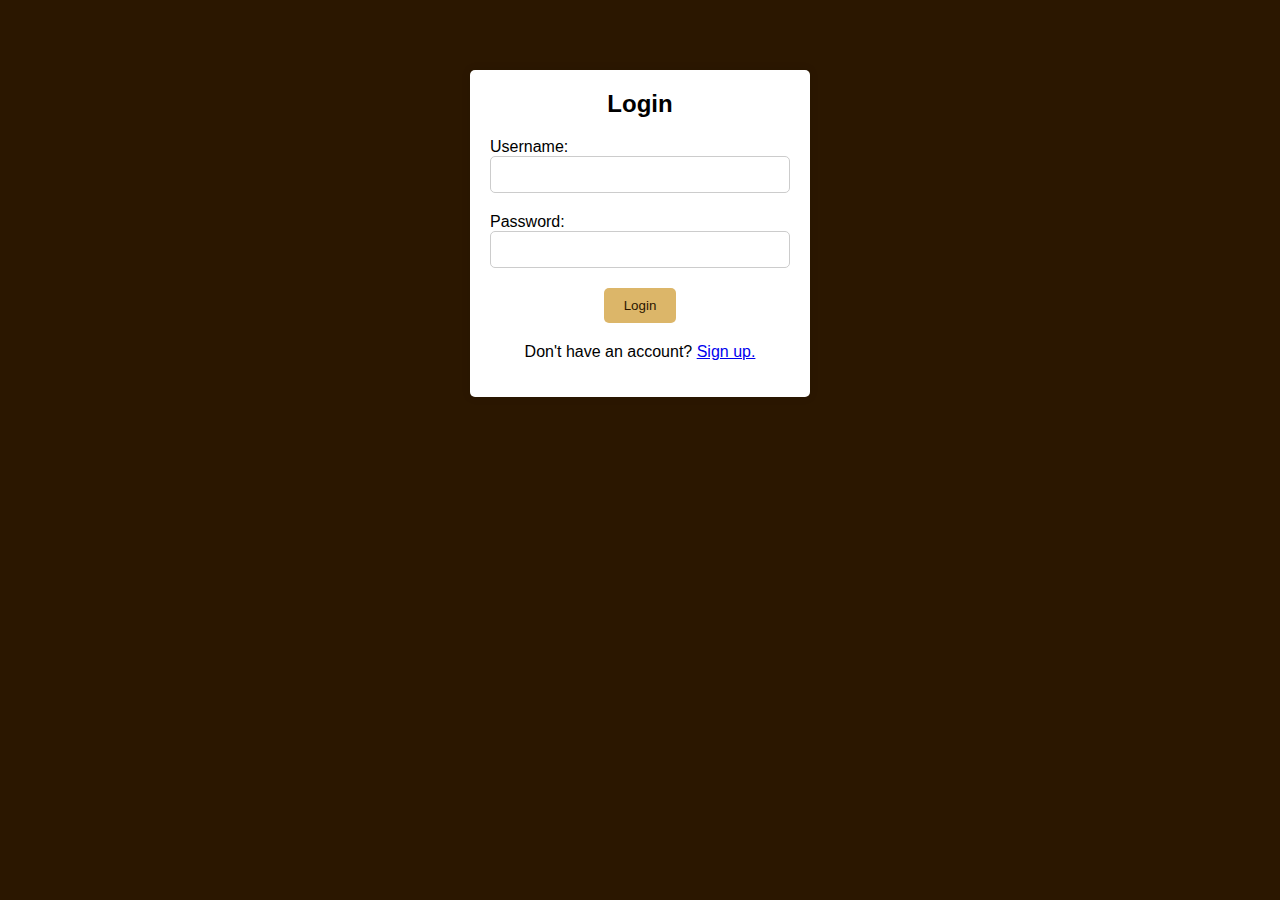
<file: coffee/login.html>
</body>
</html>
<!DOCTYPE html>
<html>
<head>
    <title>Login Page</title>
    <style>
        body {
            font-family: 'Segoe UI', Tahoma, Geneva, Verdana, sans-serif;
            background-color: #2b1700;
            text-align: center;
            margin: 70px;
        }
        .login-container {
            background-color: #fff;
            width: 300px;
            margin: 0 auto;
            padding: 20px;
            border-radius: 5px;
            box-shadow: 0 0 10px rgba(0, 0, 0, 0.1);
        }
        .login-container h2 {
            margin: 0 0 20px;
        }
        .form-group {
            margin: 0 0 20px;
        }
        .form-group label {
            display: block;
            text-align: left;
        }
        .form-group input {
            width: 100%;
            padding: 10px;
            border: 1px solid #ccc;
            border-radius: 5px;
        }
        .form-group button {
            background-color: #dcb669;
            color:#2b1700;
            border: none;
            border-radius: 5px;
            padding: 10px 20px;
            cursor: pointer;
        }
    </style>
</head>
<body>
    <div class="login-container">
        <h2>Login</h2>
        <form action="login_process.php" method="post">
            <div class="form-group">
                <label for="username">Username:</label>
                <input type="text" id="username" name="username" required>
            </div>
            <div class="form-group">
                <label for="password">Password:</label>
                <input type="password" id="password" name="password" required>
            </div>
            <div class="form-group">
                <button type="submit">Login</button>
            </div>

        <div>
            <label for="text">Don't have an account?  <a href="signup.html">Sign up.</a> </label>
        </div>
        
        </form>
    </div>
</body>
</html>
</file>
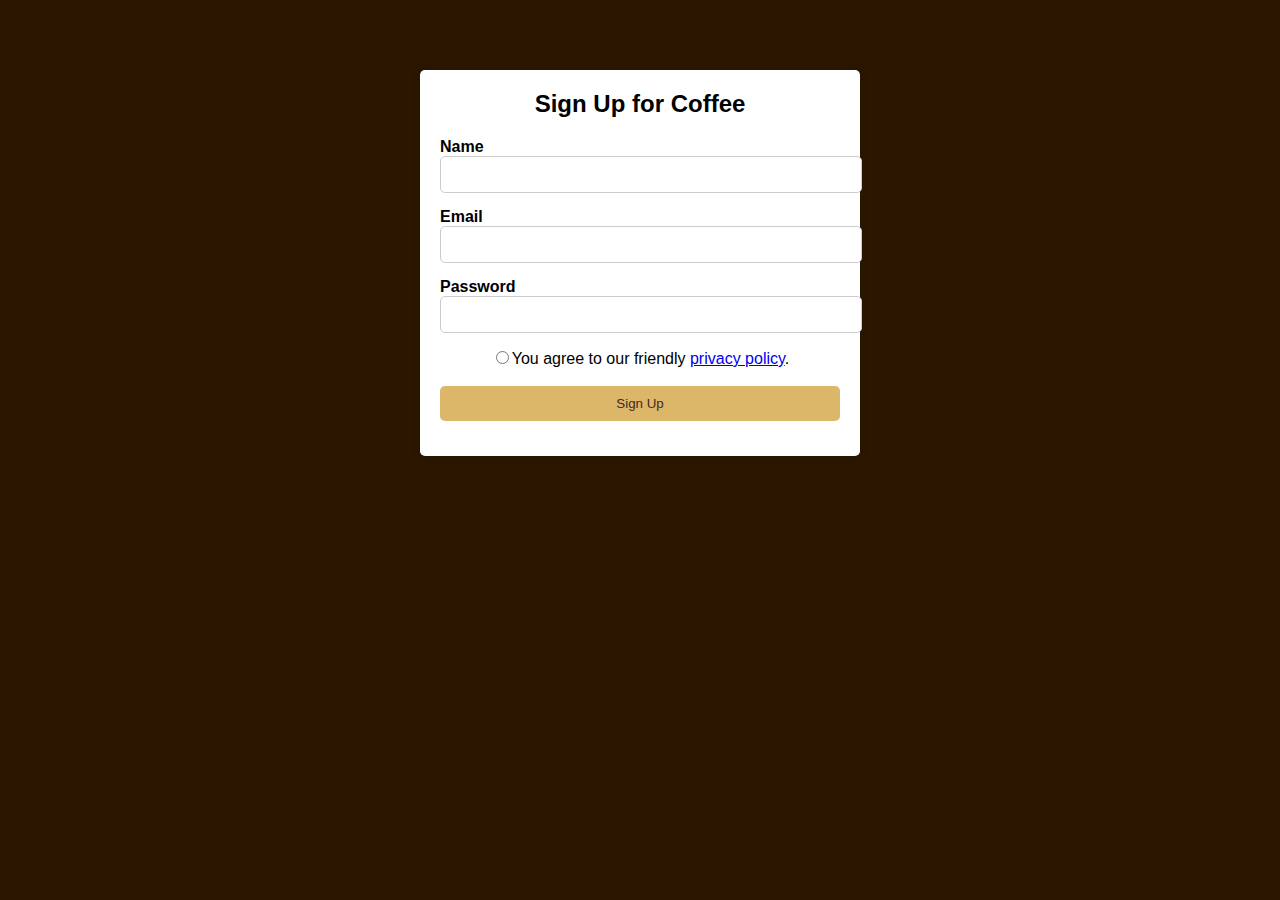
<file: coffee/signup.html>
<!DOCTYPE html>
<html>
<head>
    <title>Coffee Sign Up</title>
    
    <style>
        body {
            font-family:'Segoe UI', Tahoma, Geneva, Verdana, sans-serif;
            background-color: #2b1700;
            margin: 0;
            padding: 0;
            text-align: center;
        }
        .container {
            max-width: 400px;
            margin: 70px auto;
            padding: 20px;
            background: #fff;
            border-radius: 5px;
            box-shadow: 0 0 10px rgba(0, 0, 0, 0.1);
        }
        .container h2 {
            margin: 0 0 20px;
        }
        .form-group {
            margin: 0 0 15px;
            text-align: left;
        }
        .form-group label {
            font-weight: bold;
        }
        .form-group input {
            width: 100%;
            padding: 10px;
            border: 1px solid #ccc;
            border-radius: 5px;
        }
        .form-group button {
            background: #dcb669;
            color: #412920;
            border: none;
            border-radius: 5px;
            padding: 10px;
            width: 100%;
            cursor: pointer;
        }
        .form-group button:hover {
            background: #0056b3;
        }

        .radio-inline{
           text-align: left;
        }
    </style>
</head>
<body>
    <div class="container">
        <h2>Sign Up for Coffee </h2>
        <form action="your_server_endpoint.php" method="post">
            <div class="form-group">
                <label for="name">Name</label>
                <input type="text" id="name" name="name" required>
            </div>
            <div class="form-group">
                <label for="email">Email</label>
                <input type="email" id="email" name="email" required>
            </div>
            <div class="form-group">
                <label for="password">Password</label>
                <input type="password" id="password" name="email" required>
            </div>
            <div>
                <label for="qwwe" class="radio-inline"><input type="radio" name="qwer" value="">You agree to our friendly <a href="#">privacy policy</a>.</label>
              </div>
              <br>
            <div class="form-group">
                <button type="submit">Sign Up</button>
            </div>
        </form>
    </div>
</body>
</html>
</file>
